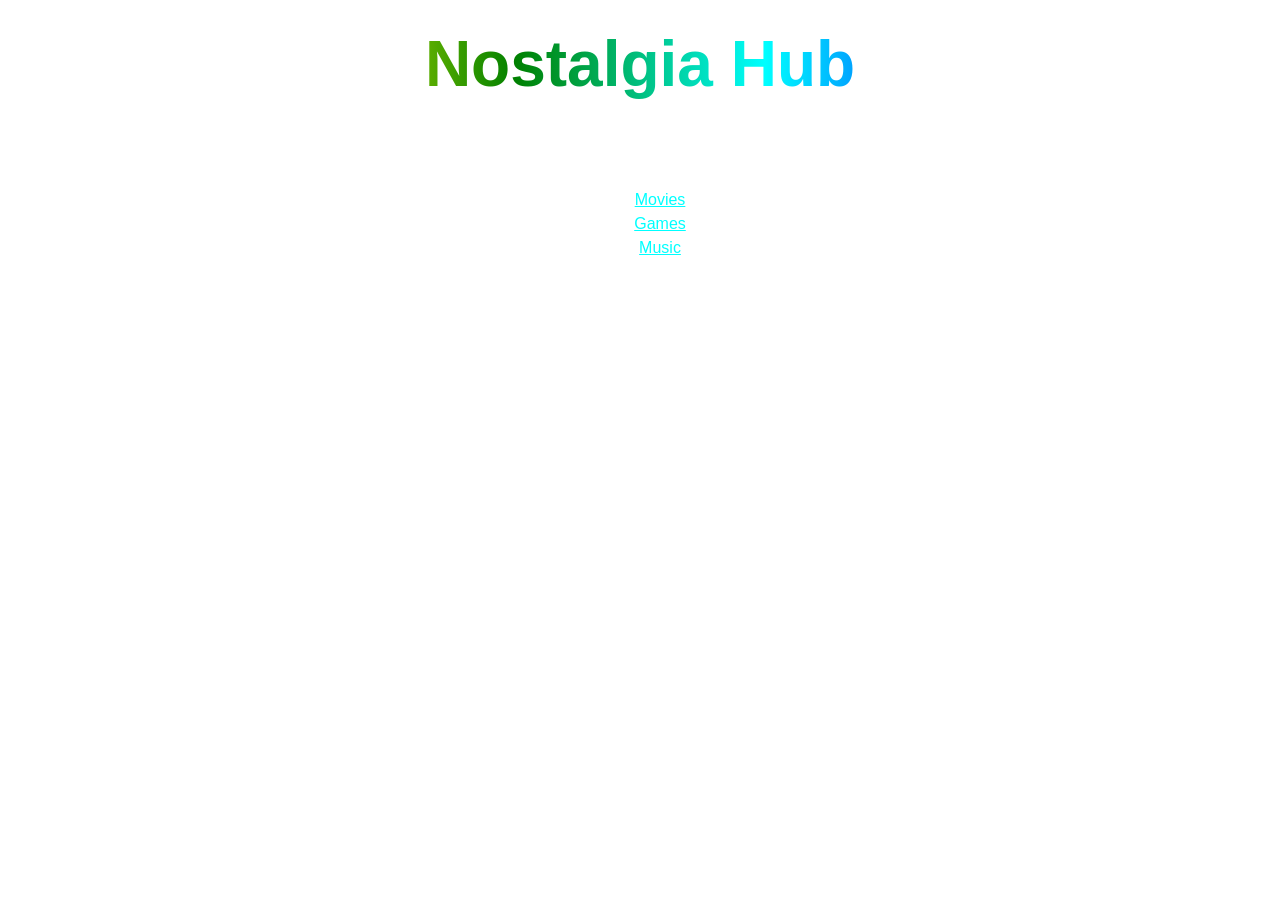
<file: index.html>
<!DOCTYPE html>
<html lang="en">
  <head>
    <meta charset="utf-8" />
    <meta name="viewport" content="width=device-width, initial-scale=1" />
    <link rel="icon" href="https://github.com/favicon.ico" />
    <title>Nostalgia Hub</title>
    <meta
      name="description"
      content="My favorite things as a high schooler"
    />
    <meta name="robots" content="index,follow" />
    <meta property="og:title" content="The Best Stuff" />
    <meta property="og:type" content="website" />
    <meta property="og:url" content="https://github.com/" />
    <meta name="twitter:card" content="summary" />
    <link rel="stylesheet" href="style.css" />
  </head>
  <body>
    <h1>
      Nostalgia Hub
    </h1>
    <h2>
      Hi, these are some of my favorite things as a high schooler.
    </h2>
    <!-- Add an unordered list below. Create three items that link to the pages movies.html, games.html, and music.html -->
 <ul>
   <li><a href="./movies.html">Movies</a></li>
   <li><a href="./games.html">Games</a></li>
   <li><a href="./music.html">Music</a></li>
 </ul>
  </body>
</html>
</file>
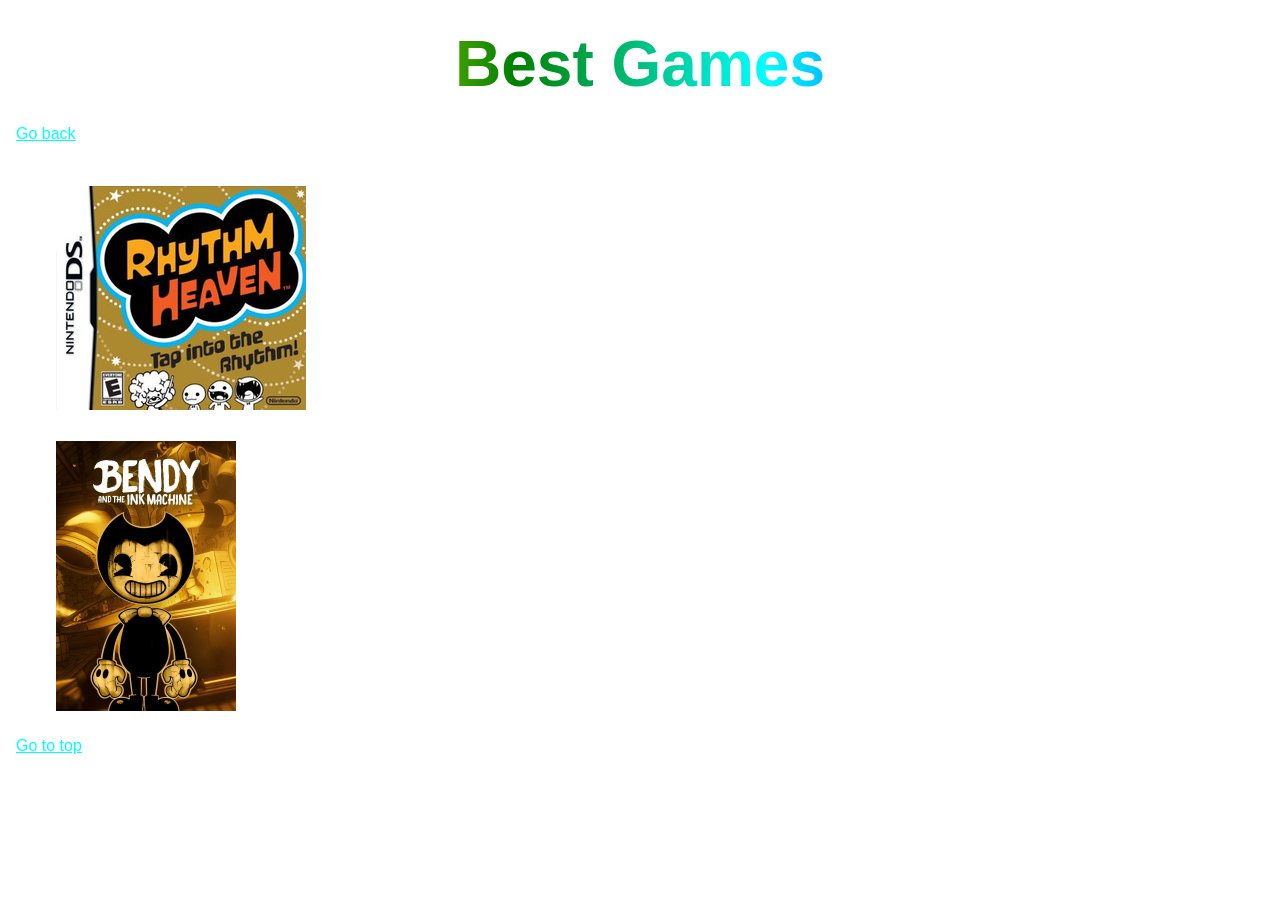
<file: games.html>
<!DOCTYPE html>
<html lang="en">
  <head>
    <meta charset="utf-8" />
    <meta name="viewport" content="width=device-width, initial-scale=1" />
    <link rel="icon" href="https://github.com/favicon.ico" />
    <title>Best Games</title>
    <meta
      name="description"
      content="My favorite games as a high schooler"
    />
    <meta name="robots" content="index,follow" />
    <meta property="og:title" content="Best Games" />
    <meta property="og:type" content="website" />
    <meta property="og:url" content="https://github.com/" />
    <meta name="twitter:card" content="summary" />
    <link rel="stylesheet" href="style.css" />
  </head>
  <body>
    <h1 id="top">
      Best Games
    </h1>
    <!-- Add a link back to the home page -->
<a href="./index.html">Go back</a><br>
    <!-- Add an ordered list below. Create 2+ items with a game and an image of it's box art.  -->
    <ol>
      <li>I've played on the DS a lot- one of my go-to games being Rhythm heaven.<br>
        <a href="https://www.youtube.com/watch?v=Dl9B7_v8g7w" target="_blank" rel="noopener noreferrer"> <img src="./assets/rhythmheaven.jpg" alt="box art of Rhythm heaven"  width="250" height="224"/></a>
      </li>
      <li>Indie horror games have also always drawn my attention. Bendy and the Ink Machine is my all time favorite.<br>
        <a href="https://www.youtube.com/watch?v=G6FzIiGgfNs" target="_blank" rel="noopener noreferrer"> <img src="./assets/batim.jpg" alt="box art of Bendy and the Ink Machine"  width="180" height="270"/></a>
      </li>
    </ol>
    <!--Turn the box art into a link to a lets play on YouTube. Have it open in a new tab.-->
    <!--Add a link to the top below-->
<a href="#top">Go to top</a>
  </body>
</html>
</file>
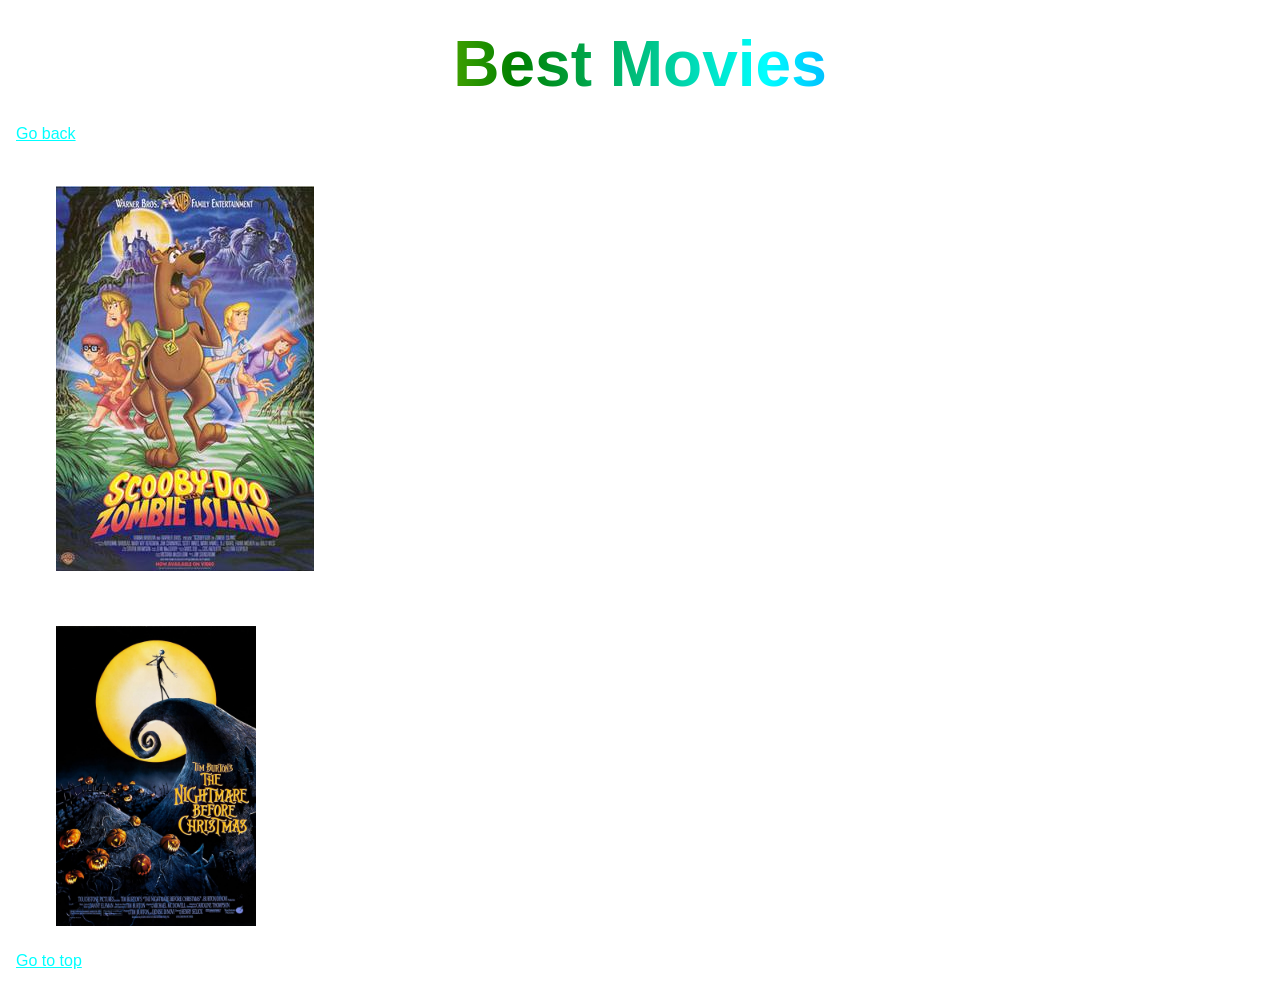
<file: movies.html>
<!DOCTYPE html>
<html lang="en">
  <head>
    <meta charset="utf-8" />
    <meta name="viewport" content="width=device-width, initial-scale=1" />
    <link rel="icon" href="https://github.com/favicon.ico" />
    <title>Best Movies</title>
    <meta
      name="description"
      content="My favorite movies as a high schooler"
    />
    <meta name="robots" content="index,follow" />
    <meta property="og:title" content="Best Movies" />
    <meta property="og:type" content="website" />
    <meta property="og:url" content="https://github.com/" />
    <meta name="twitter:card" content="summary" />
    <link rel="stylesheet" href="style.css" />
  </head>
  <body>
    <h1 id="top">
      Best Movies
    </h1>
    <!-- Add a link back to the home page -->
<a href="./index.html">Go back</a><br>
    <!-- Add an ordered list below. Create 2+ items with a game and an image of it's box art.  -->
    <ol>
      <li>I'm a sucker for cartoony scary films. I would always have Scooby-Doo on loop, especially Scooby-Doo on Zombie Island. I still have my working vhs tape of it!<br>
        <a href="https://www.youtube.com/watch?v=RFeNB8IlPlc" target="_blank" rel="noopener noreferrer"> <img src="./assets/scoobydoo.jpg" alt="poster of Scooby-Doo on Zombie Island" height="100%"/></a>
      </li>
      <li>Another classic for me is The Nightmare Before Christmas. Every year me and my family would go to Disneyland for Halloween, just so we could ride the Haunted Mansion Holiday ride.<br>
        <a href="https://www.youtube.com/watch?v=wr6N_hZyBCk" target="_blank" rel="noopener noreferrer"> <img src="./assets/nightmarebeforechristmas.jpg" alt="poster of Nightmare Before Christmas" width="200" height="300"/></a>
      </li>
    </ol>
    <!--Turn the box art into a link to a lets play on YouTube. Have it open in a new tab.-->

    <!--Add a link to the top below-->
<a href="#top">Go to top</a>
  </body>
</html>
</file>
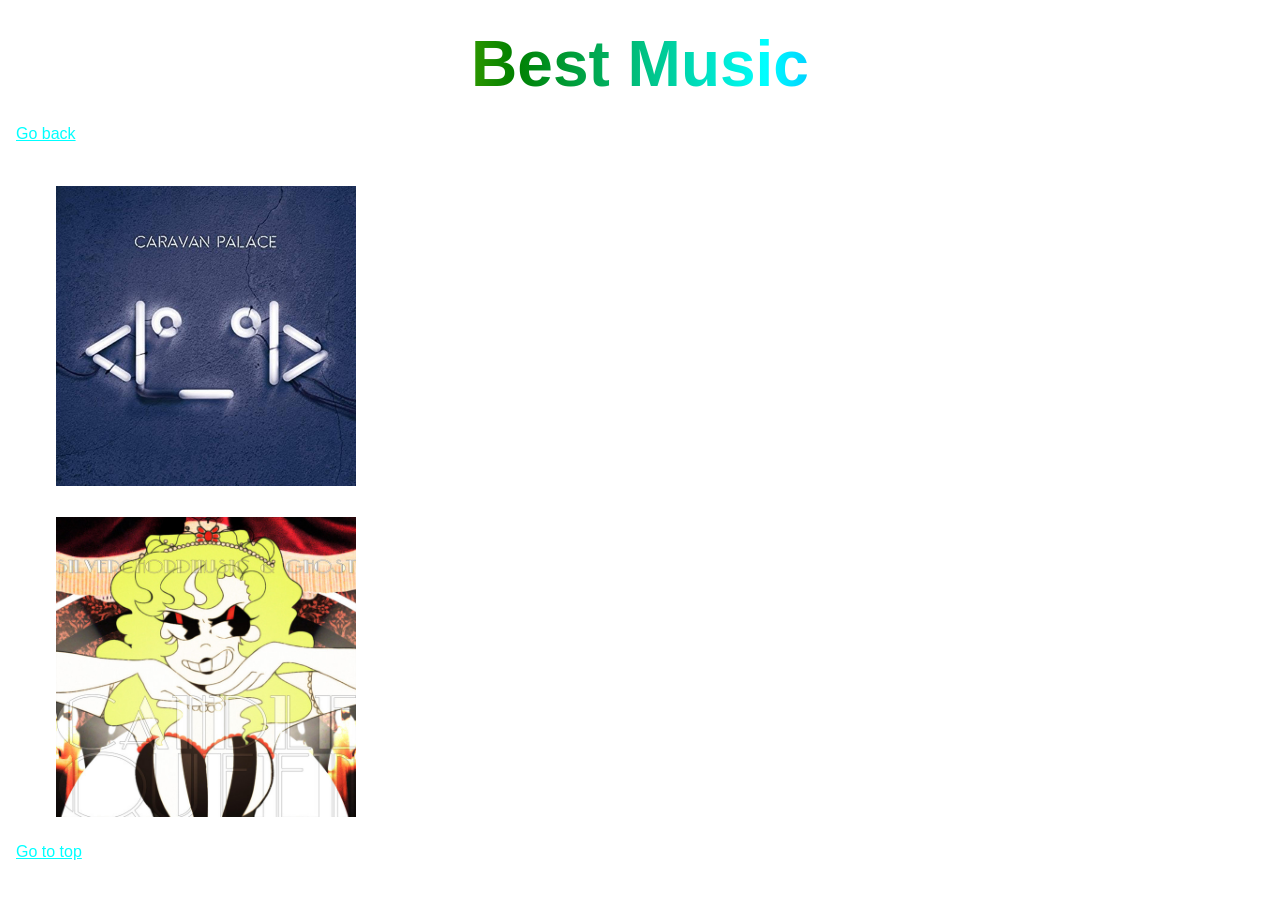
<file: music.html>
<!DOCTYPE html>
<html lang="en">
  <head>
    <meta charset="utf-8" />
    <meta name="viewport" content="width=device-width, initial-scale=1" />
    <link rel="icon" href="https://github.com/favicon.ico" />
    <title>Best Music</title>
    <meta
      name="description"
      content="My favorite music as a high schooler"
    />
    <meta name="robots" content="index,follow" />
    <meta property="og:title" content="Best Music" />
    <meta property="og:type" content="website" />
    <meta property="og:url" content="https://github.com/" />
    <meta name="twitter:card" content="summary" />
    <link rel="stylesheet" href="style.css" />
  </head>
  <body>
    <h1 id="top">
      Best Music
    </h1>
    <!-- Add a link back to the home page -->
<a href="./index.html">Go back</a><br>
    <!-- Add an ordered list below. Create 2+ items with a game and an image of it's box art.  -->
    <ol>
      <li>A day wouldn't feel right for me if I hadn't listened to at least one Caravan Palace song. I did get to see them live once, and they play the samples they use live!<br>
        <a href="https://www.youtube.com/watch?v=gaFh71YwZ4Y" target="_blank" rel="noopener noreferrer"> <img src="./assets/caravanpalace.jpg" alt="album cover of Robot Face by Caravan Palace" width="300" height="300"/></a>
      </li>
      <li>I also enjoy listening to Vocaloid. One of my favorite Vocaloid producers is Ghost and Pals, for their dark themes and versatile aesthetics in each of their songs.<br>
        <a href="https://www.youtube.com/watch?v=EPMhkIiapIA" target="_blank" rel="noopener noreferrer"> <img src="./assets/candlequeen.jpg" alt="album cover of Candle Queen by Ghost" width="300" height="300"/></a>
      </li>
    </ol>
    <!--Turn the box art into a link to a lets play on YouTube. Have it open in a new tab.-->

    <!--Add a link to the top below-->
<a href="#top">Go to top</a>
  </body>
</html>
</file>
<file: style.css>
/* a minimalist set of CSS resets */

/* default to border-box */
html {
  box-sizing: border-box;
  font-size: 16px;
}

*, *:before, *:after {
  box-sizing: inherit;
}

body {
  margin: 1rem;
  font-family: sans-serif;
  color: white;
  line-height: 1.5;
  background-image: url("https://w0.peakpx.com/wallpaper/980/831/HD-wallpaper-white-shimmering-stars-with-background-of-dark-blue-sky-space.jpg");
  background-size: cover;
}

h1 {
  margin-top: 0px;
  margin-bottom: 10px;
  text-align: center;
  font-size: 4rem;

  background: red;
  background: -webkit-linear-gradient(left, orange , yellow, green, cyan, blue, violet);
  background: -o-linear-gradient(right, orange, yellow, green, cyan, blue, violet);
  background: -moz-linear-gradient(right, orange, yellow, green, cyan, blue, violet);
  background: linear-gradient(to right, orange , yellow, green, cyan, blue, violet);
  -webkit-background-clip: text;
  -webkit-text-fill-color: transparent; 
}

h2 {
    text-align: center;
}

ol {
  text-align: left;
}

ul {
  list-style-type: none;
  text-align: center;
}

a {
  color: cyan;
}
</file>
